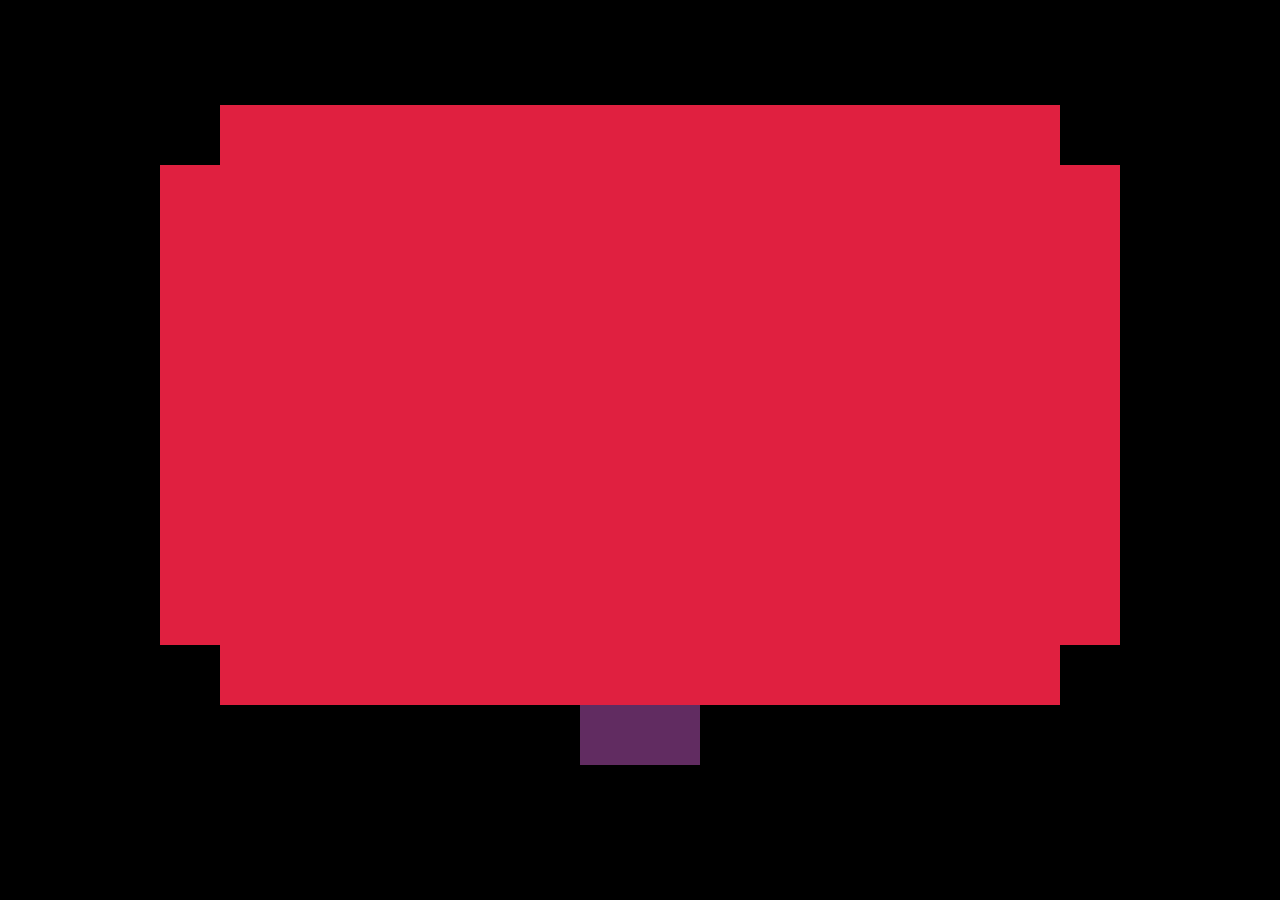
<file: 28b87253a777cd9a3a363de9af72512ba0d3ef80b840d4a8f897d93250e82801.html>
<html>
  <head>
    <meta charset="UTF-8" />
    <meta name="viewport" content="width=device-width, initial-scale=1.0" />
    <title>There's a man Behind that tree.</title>
    <link
      href="CSS/ominous-style.css"
      rel="stylesheet"
      type="text/css"
      media="all"
    />
    <style></style>
  </head>
 <body>
    <div class="game-container">
      
      <div class="arbolqlia">
        <div class="hallway">
          <img src="Assets/Images/hallway.png" />
        </div>
        <div class="tree">
          <img src="Assets/Images/tree1.png" />
          <div class="one"><img src="Assets/Images/tree3.png" /></div>
          <div class="two"><img onclick="dialogslop()" src="Assets/Images/tree4.png" /></div>
          <div class="three"><img src="Assets/Images/leaf.webp" /></div>
        </div>
      </div>


      <div class="dialog" id="dialogbox">
        <p id='dialogstext'>
          * (Ok, this dialog slop is ass, ngl)<br />
          * (You received an Egg.)
        </p>
      </div>
      
      <script>
            var dialogbox = document.getElementById('dialogbox');
            var dialogstext = document.getElementById('dialogstext');
            dialogbox.style.opacity = "0";
            function dialogslop() {
              dialogbox.style.opacity = "1";
            }
      </script>

    </div>

    <audio autoplay loop>
      <source src="Assets/Audios/eggroomchap5.ogg" type="audio/ogg" />
      Your browser does not support the audio element.
    </audio>
  </body>
</html>
</file>
<file: CSS/ominous-style.css>
@font-face {
  font-family: "8bitoperator JVE";
  src: url("../Assets/Fonts/8bitoperator_jve.ttf") format("truetype");
}

body {
  background-color: black;
  color: white;
  font-family: "8bitoperator JVE", "Comic Sans MS", monospace;
  
  display: flex;
  flex-direction: column;
  align-items: center;
  justify-content: center;
  height: 100vh;
  margin: 0;
  overflow: hidden;
  cursor: url('../Assets/Images/SOUL.png'),auto; 
}

.game-container {
  position: relative;
  aspect-ratio: 640 / 480; 
  
  width: 90vw;
  max-width: calc(80vh * (640 / 480));
  
  margin-bottom: 10vh; 
  
  container-type: inline-size; 
}

.arbolqlia {
  width: 100%;
  height: 100%;
  position: absolute;
  top: 0;
  left: 0;
}

img {
  width: 100%;
  height: 100%;
  object-fit: contain;
  position: absolute;
  image-rendering: pixelated;
}

.dialog {
  position: absolute;
  background-image: url("../Assets/Images/box.webp");
  background-size: 100% 100%;
  background-repeat: no-repeat;
  image-rendering: pixelated;
  
  width: 88%;      
  height: 28%;     
  
  bottom: -10%;      
  left: 6%;      
  
  box-sizing: border-box;
}

.dialog p {
  margin: 3cqw 5cqw;
  font-size: 4cqw;
  line-height: 5cqw;
  letter-spacing: 0.35cqw;
}

.tree > div {
  position: absolute;
  top: 0;
  left: 0;
  width: 100%;
  height: 100%;
}

.tree .one {
  animation: figure-eight-soft 16s linear infinite;
}

.tree .two {
  animation: figure-eight-strong 16s linear infinite;
}

@keyframes figure-eight-soft {
  0% { transform: translate(0, 0); }
  12.5% { transform: translate(0.1%, 0.2%); }
  25% { transform: translate(0.2%, 0); }
  37.5% { transform: translate(0.1%, -0.2%); }
  50% { transform: translate(0, 0); }
  62.5% { transform: translate(-0.1%, 0.2%); }
  75% { transform: translate(-0.2%, 0); }
  87.5% { transform: translate(-0.1%, -0.2%); }
  100% { transform: translate(0, 0); }
}

@keyframes figure-eight-strong {
  0% { transform: translate(0, 0); }
  12.5% { transform: translate(0.2%, 0.1%); }
  25% { transform: translate(0, 0.2%); }
  37.5% { transform: translate(-0.2%, 0.1%); }
  50% { transform: translate(0, 0); }
  62.5% { transform: translate(0.2%, -0.1%); }
  75% { transform: translate(0, -0.2%); }
  87.5% { transform: translate(-0.2%, -0.1%); }
  100% { transform: translate(0, 0); }
}

.tree .three {
  transform-origin: 50% 40%;
  animation: falling-leaf-fluid 6s ease-in-out infinite;
}

@keyframes falling-leaf-fluid {
  0% { 
    transform: translate(0, 0) scale(0.03); 
    opacity: 0; 
  }
  15% { 
    transform: translate(4%, 2%) scale(0.03); 
    opacity: 1; 
  }
  45% { 
    transform: translate(14%, 6%) scale(0.03); 
  }
  75% { 
    transform: translate(22%, 14%) scale(0.03); 
    opacity: 1; 
  }
  100% { 
    transform: translate(28%, 20%) scale(0.03); 
    opacity: 0; 
  }
}
</file>
